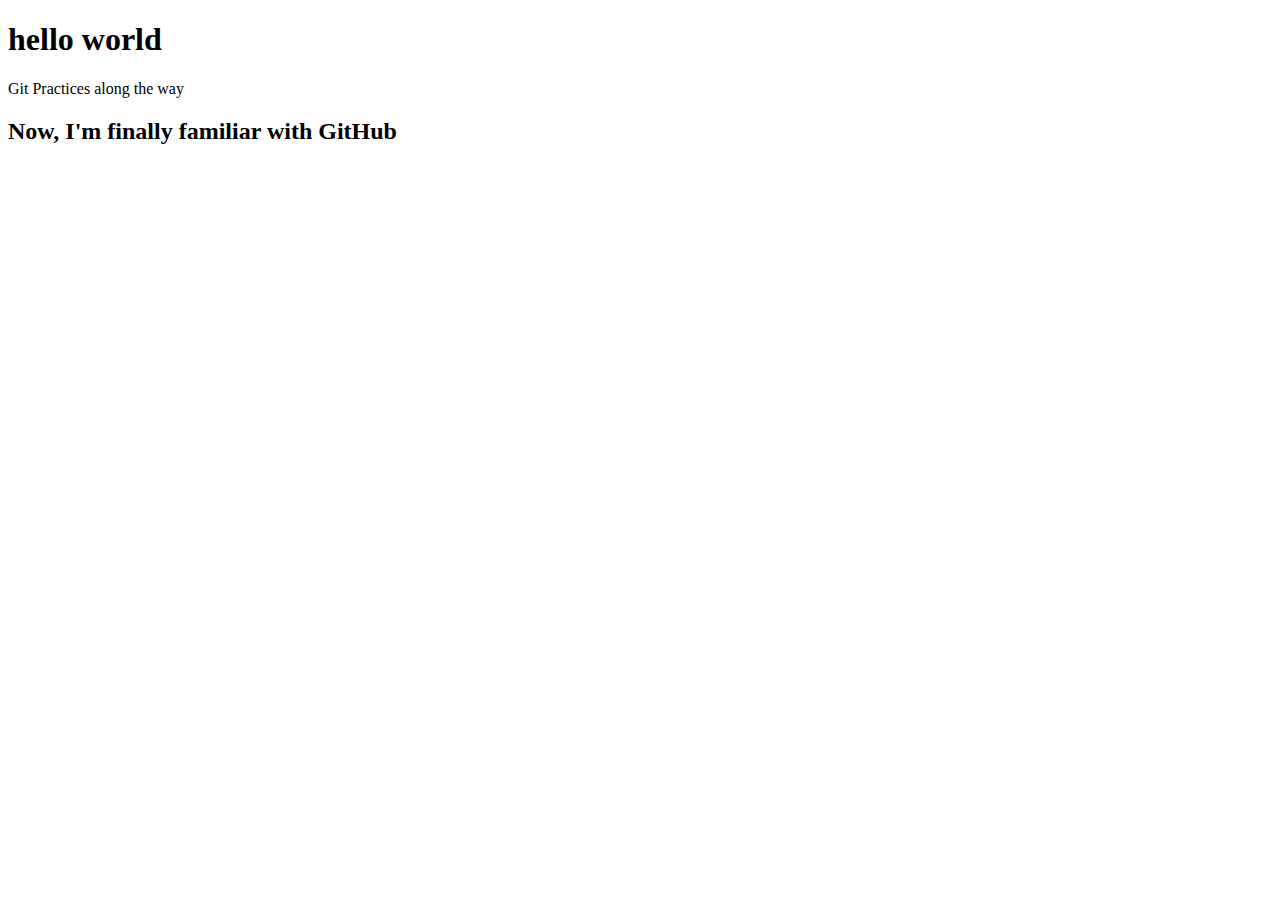
<file: index.html>
<!DOCTYPE html>
<html lang="en">
<head>
    <meta charset="utf-8">
    <title>Git</title>
</head>
<body>
    <h1>hello world</h1>
    <p>Git Practices along the way</p>
    <h2>Now, I'm finally familiar with GitHub</h2>
</body>
</html>
</file>
